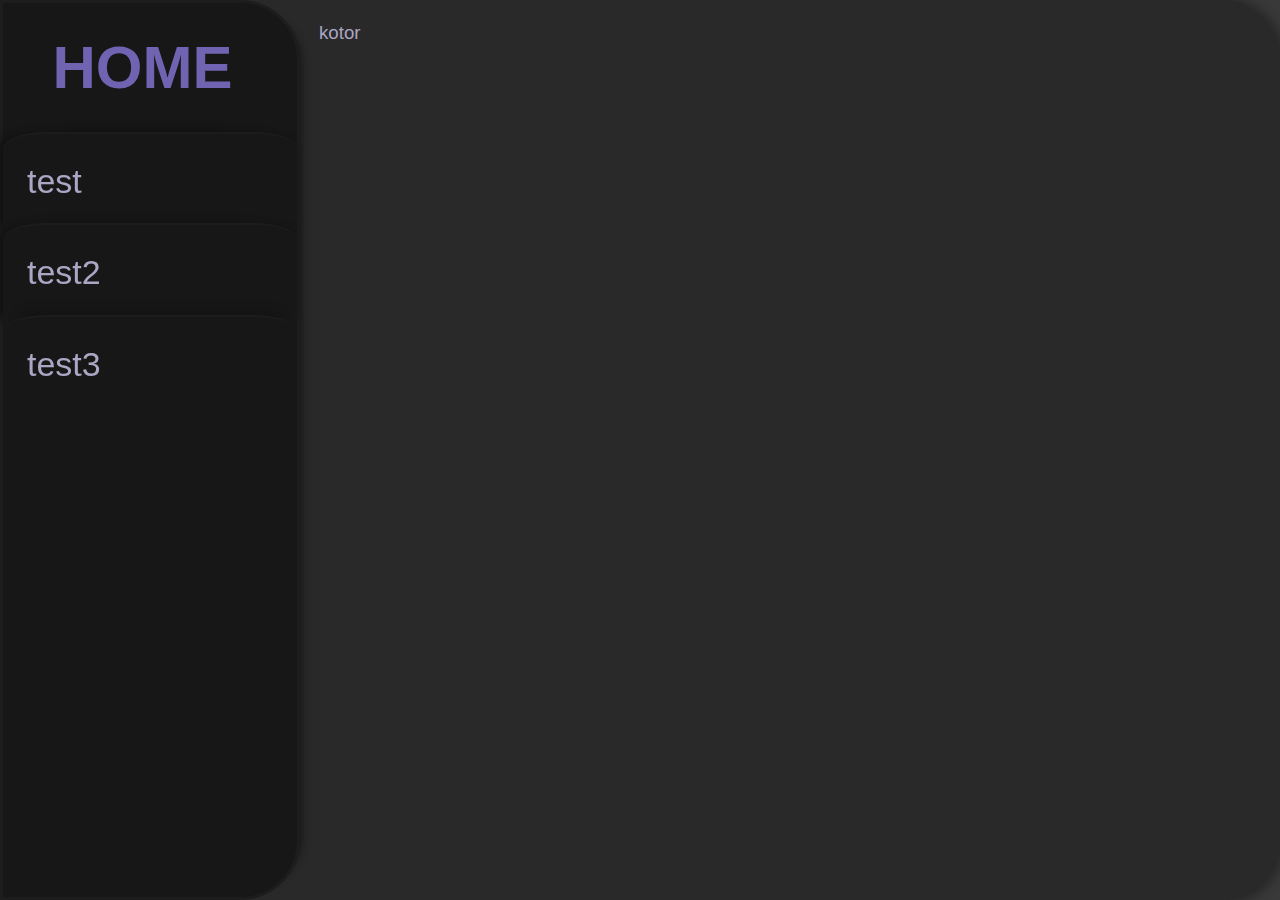
<file: KOTOR.html>
<!DOCTYPE html>
<html lang="en">
<head id="head">
    <meta charset="UTF-8">
    <meta name="viewport" content="width=device-width, initial-scale=1.0">
    <meta name="description" content="Homepage">
    <link rel="stylesheet" href="styles.css">
    <title>test</title>
</head>
<body>
    <div class="wrapper">
        <div class="sidebar" id="sidebar"><script src="snippets.js"></script></div>
        <main class="main_content">
            kotor
        </main>
    </div>
</body>
</html>
</file>
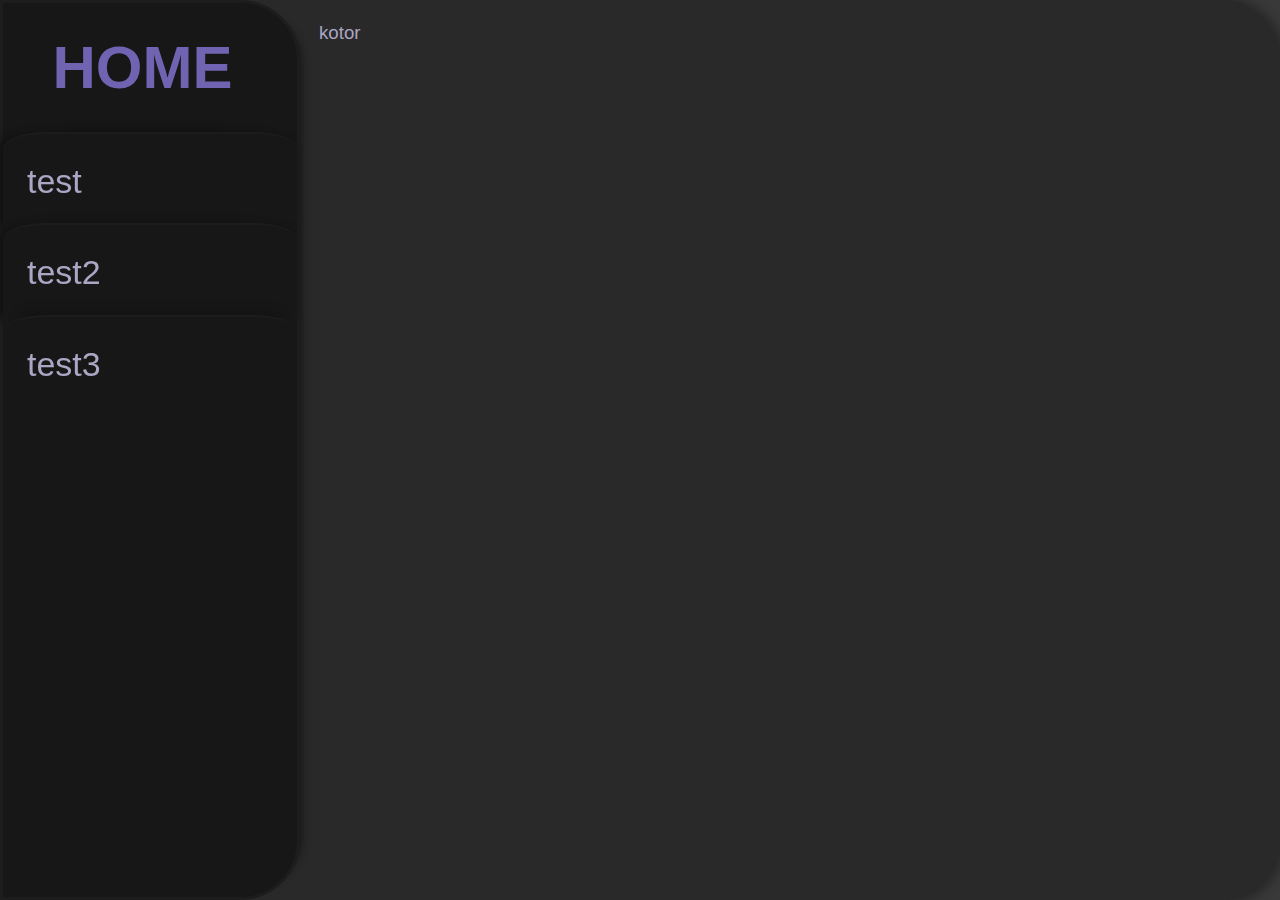
<file: kotor.html>
<!DOCTYPE html>
<html lang="en">
<head id="head">
    <meta charset="UTF-8">
    <meta name="viewport" content="width=device-width, initial-scale=1.0">
    <meta name="description" content="Homepage">
    <link rel="stylesheet" href="styles.css">
    <title>test</title>
</head>
<body>
    <div class="wrapper">
        <div class="sidebar" id="sidebar"><script src="snippets.js"></script></div>
        <main class="main_content">
            kotor
        </main>
    </div>
</body>
</html>
</file>
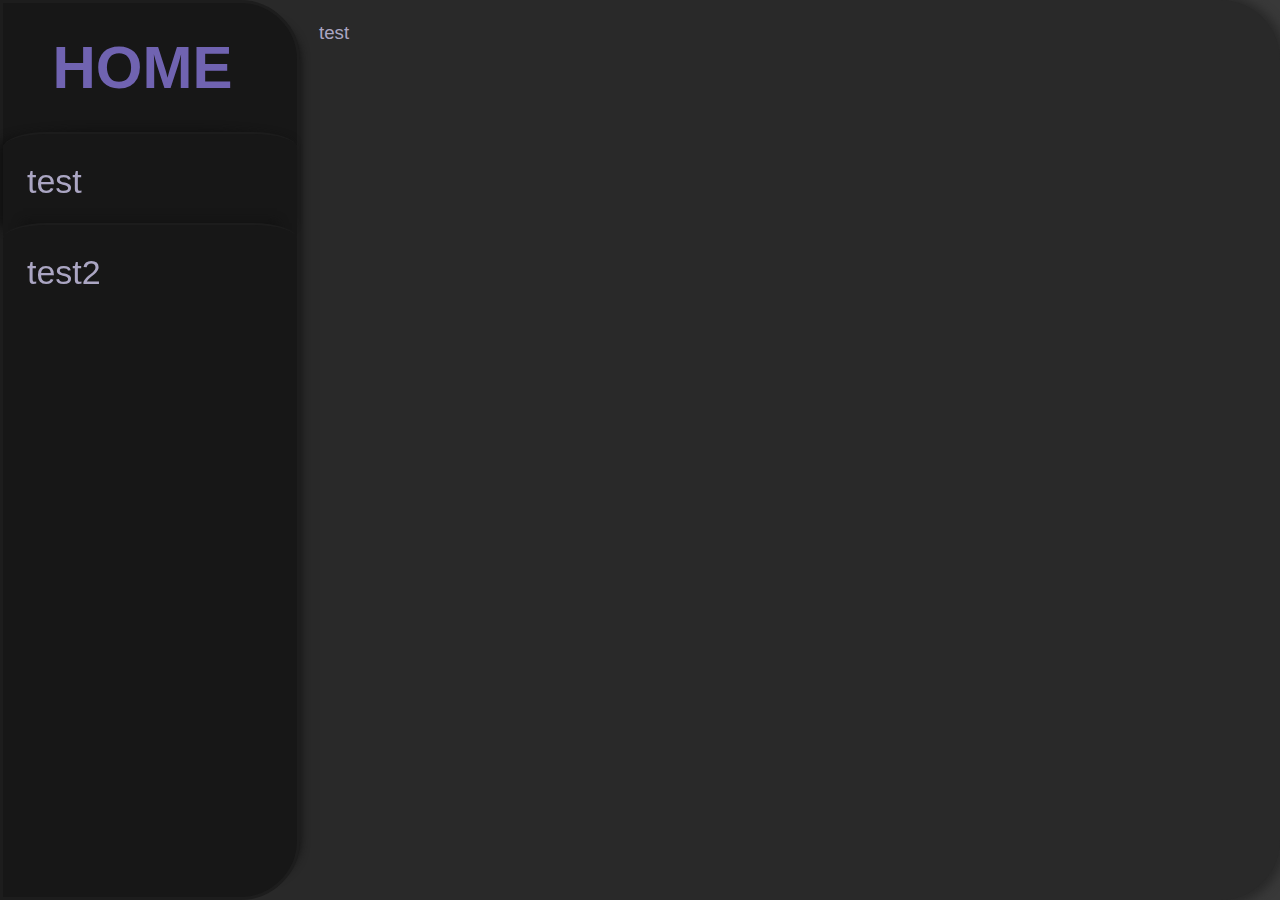
<file: test.html>
<!DOCTYPE html>
<html lang="en">
<head>
    <meta charset="UTF-8">
    <meta http-equiv="X-UA-Compatible" content="IE=edge">
    <meta name="viewport" content="width=device-width, initial-scale=1.0">
    <meta name="description" content="Homepage">
    <meta name="keywords" content="files tools registry windows">
    <link rel="stylesheet" href="styles.css">
    <title>test</title>
</head>
<body>
    
    <div class="wrapper">
        <div class="sidebar">
            <h2 class="home"><a class="homelink" href="index.html">Home</a></h2>
            <ul>
                <li><a href="test.html">test</a></li>
                <li><a href="test2.html">test2</a></li>
            </ul> 
        </div>
        <main class="main_content">
            test
        </main>
    </div>
    

</body>
</html>
</file>
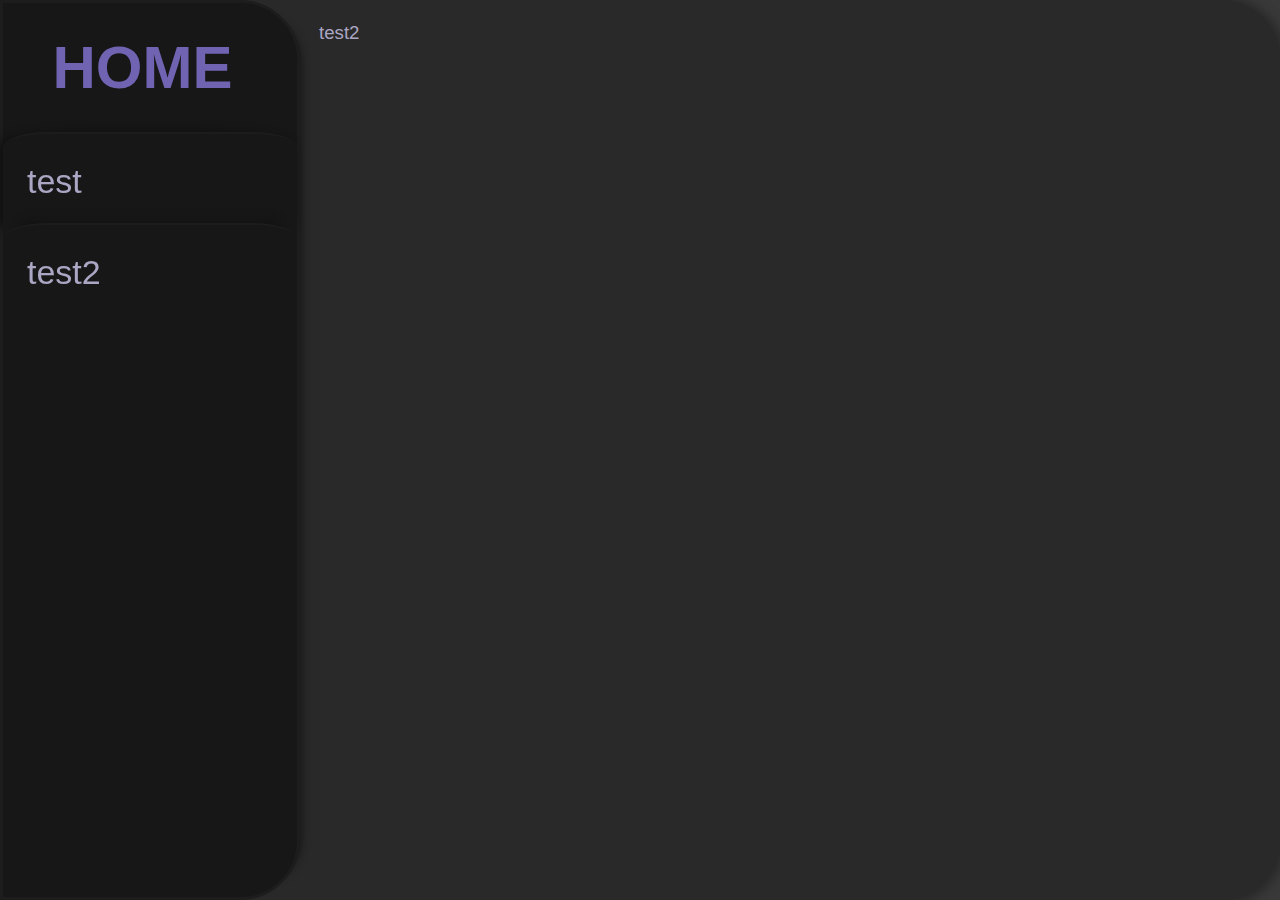
<file: test2.html>
<!DOCTYPE html>
<html lang="en">
<head>
    <meta charset="UTF-8">
    <meta http-equiv="X-UA-Compatible" content="IE=edge">
    <meta name="viewport" content="width=device-width, initial-scale=1.0">
    <meta name="description" content="Homepage">
    <meta name="keywords" content="files tools registry windows">
    <link rel="stylesheet" href="styles.css">
    <title>test</title>
</head>
<body>
    
    <div class="wrapper">
        <div class="sidebar">
            <h2 class="home"><a class="homelink" href="index.html">Home</a></h2>
            <ul>
                <li><a href="test.html">test</a></li>
                <li><a href="test2.html">test2</a></li>
            </ul> 
        </div>
        <main class="main_content">
            test2
        </main>
    </div>
    

</body>
</html>
</file>
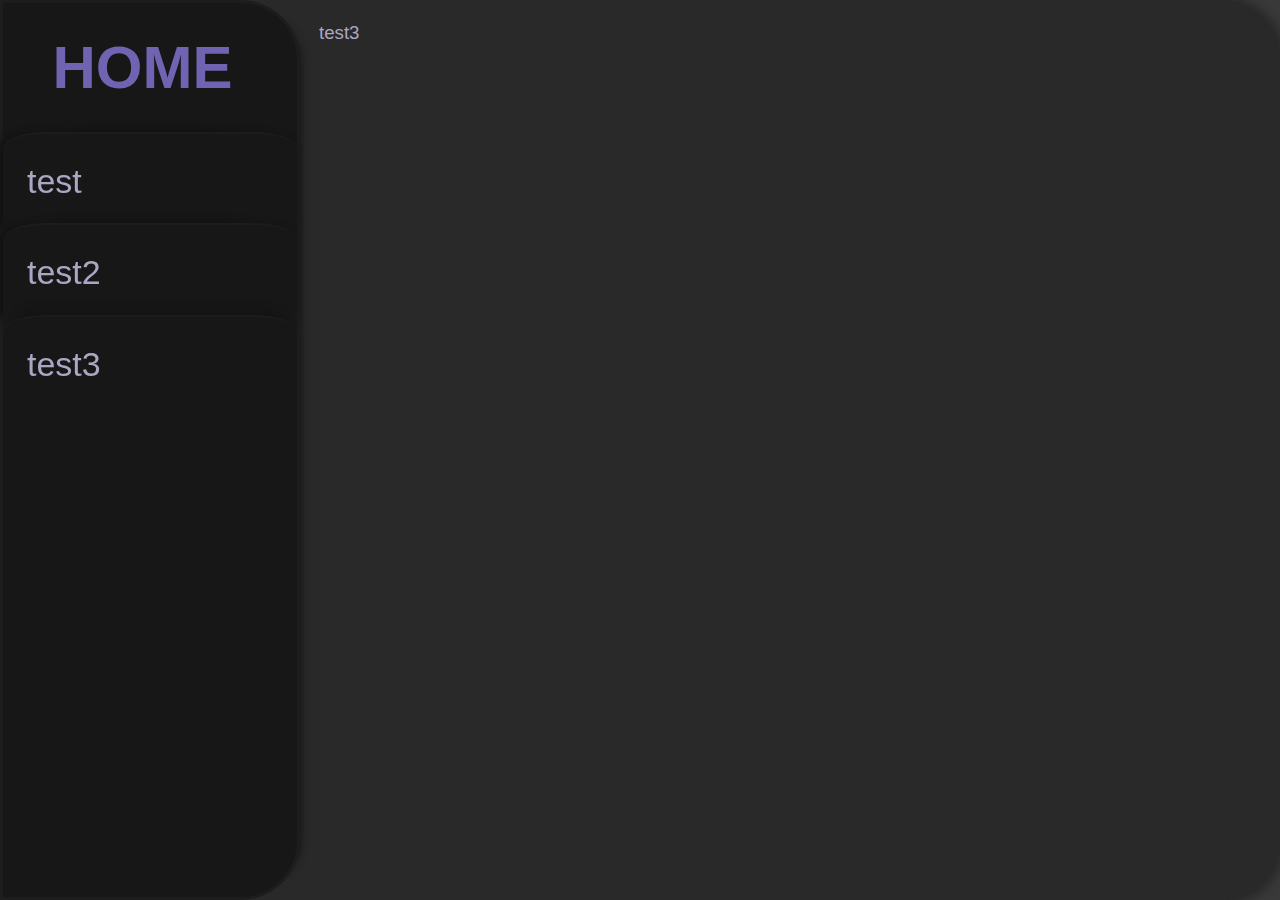
<file: test3.html>
<!DOCTYPE html>
<html lang="en">
<head id="head">
    <meta charset="UTF-8">
    <meta name="viewport" content="width=device-width, initial-scale=1.0">
    <meta name="description" content="Homepage">
    <link rel="stylesheet" href="styles.css">
    <title>test</title>
</head>
<body>
    <div class="wrapper">
        <div class="sidebar" id="sidebar"><script src="snippets.js"></script></div>
        <main class="main_content">
            test3
        </main>
    </div>
</body>
</html>
</file>
<file: styles.css>
:root{
  --textcolor:#aba6c3;
}

*{
    margin: 0;
    padding: 0;
    box-sizing: border-box;
    list-style: none;
    text-decoration: none;
    font-family: 'Josefin Sans', sans-serif;
  }
  
  body{
     background-color: #393939;
  }


  .wrapper{
    display: flex;
    position: relative;
    background: #292929;
    height:100vh;
    border-radius: 0 60px 60px 0;
    box-shadow: 1px 1px 10px 5px #292929;
    
  }
  
  .wrapper .sidebar{
    width: 300px;
    height: 100%;
    background: #171717;
    border-radius: 0 60px 60px 0;
    position: fixed;
    border: #1D1D1D 3px solid;
    box-shadow: 20px 0px 10px -20px #101010;
  }
  
  .wrapper .sidebar h2{
    margin-bottom: 30px;
    margin-top: 30px;
    margin-right: 15px;
    text-align: center;
    font-size: 45pt;
  }

  .wrapper .sidebar .home a{
    color: #7063b1;
    text-transform: uppercase;

  }

  .homelink:hover{
    border: solid #776ba4;
    border-width: 8px;
    border-left: 1px;
    border-right: 1px;
    border-radius: 15px;
    padding: 5px; /*find better color*/
  }
  
  .wrapper .sidebar ul li{
    margin-bottom: -5%;
    /*box-shadow: 0px 0px 10px 0px #101010; */
    border-radius: 100px / 15px; 
    box-shadow: -5px -1px 10px 0px #101010;
  }

  /*sets margin for last child of the tabs*/
  .wrapper .sidebar ul li:nth-last-child(1) {
    border-radius: 100px / 10px; 
    box-shadow: 0px -20px 10px -20px #101010;
  }

  .wrapper .sidebar ul li:nth-last-child(1):hover a {
    background-image: linear-gradient(#453d63 1%, #171717 99%);
    height: 130px;
  }

  .wrapper .sidebar ul li a{
    padding:28px 24px 37px 24px;
    background-color: #171717;
    border-top: 2px solid rgba(135, 133, 133, 0.05);
    font-size: 25.5pt;
    border-radius: 15% 15% 0 0;
    color: var(--textcolor);
    display: block;
  }    

  .wrapper .sidebar ul li:hover a{
    color: #101010; /*make it have gradient background on last child*/
    background-color: #3c3751;
    height:110px;
  }

  .wrapper .main_content{
    width: 100%;
    margin-top: 22px;
    margin-left: 319px;
    font-size: 14pt;
    color:var(--textcolor);
  }
</file>
